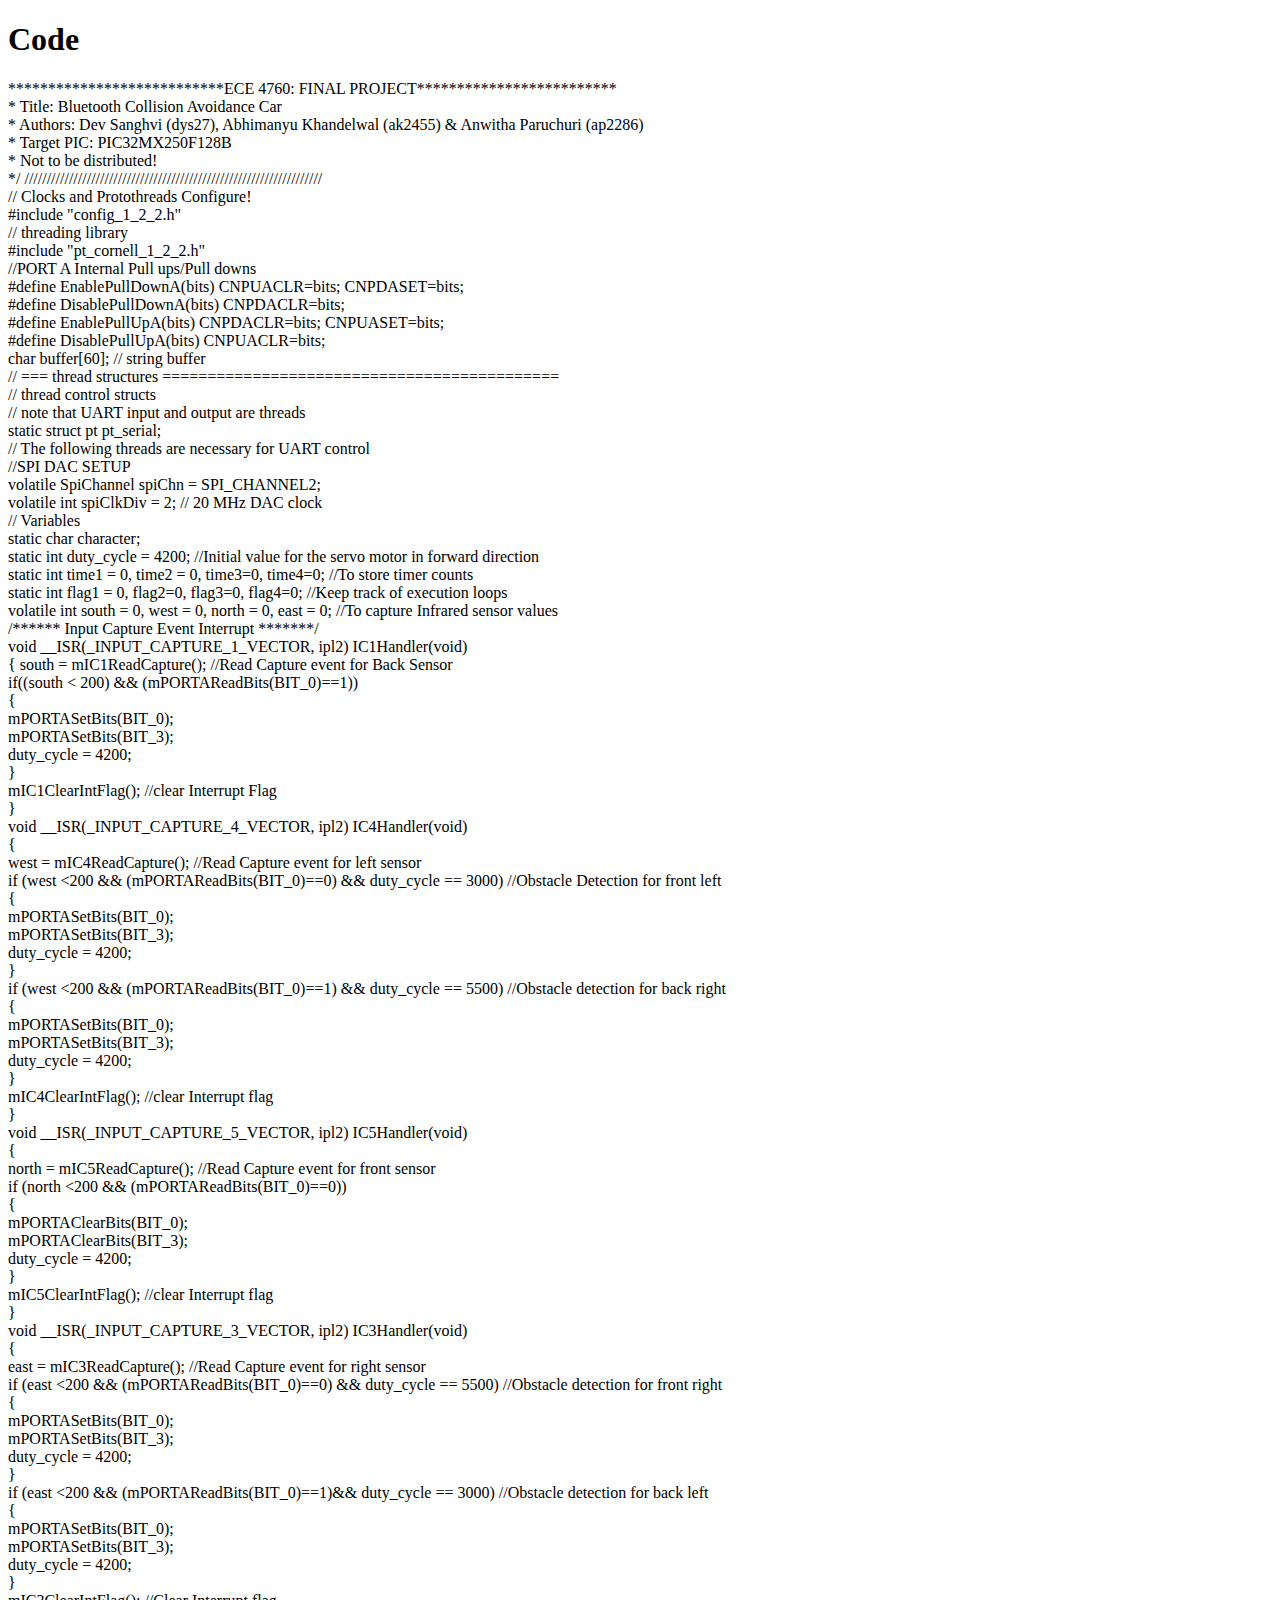
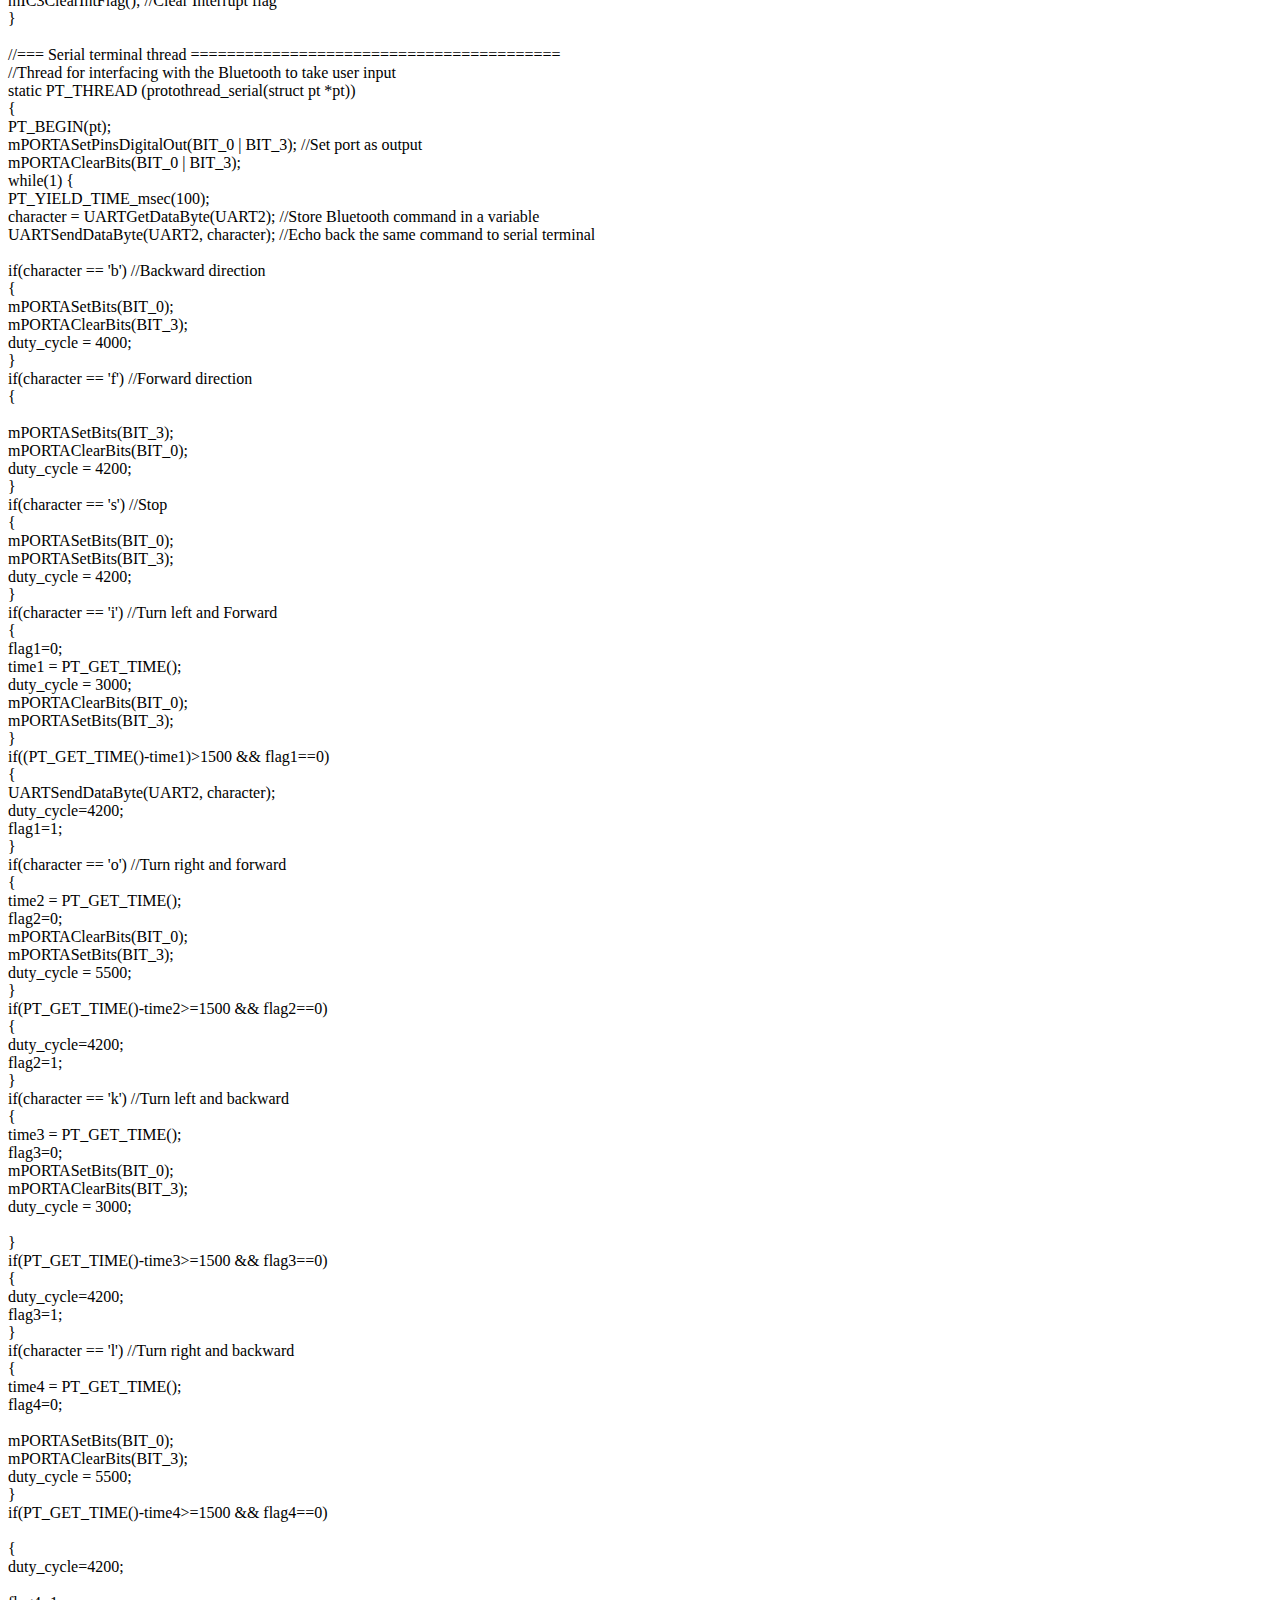
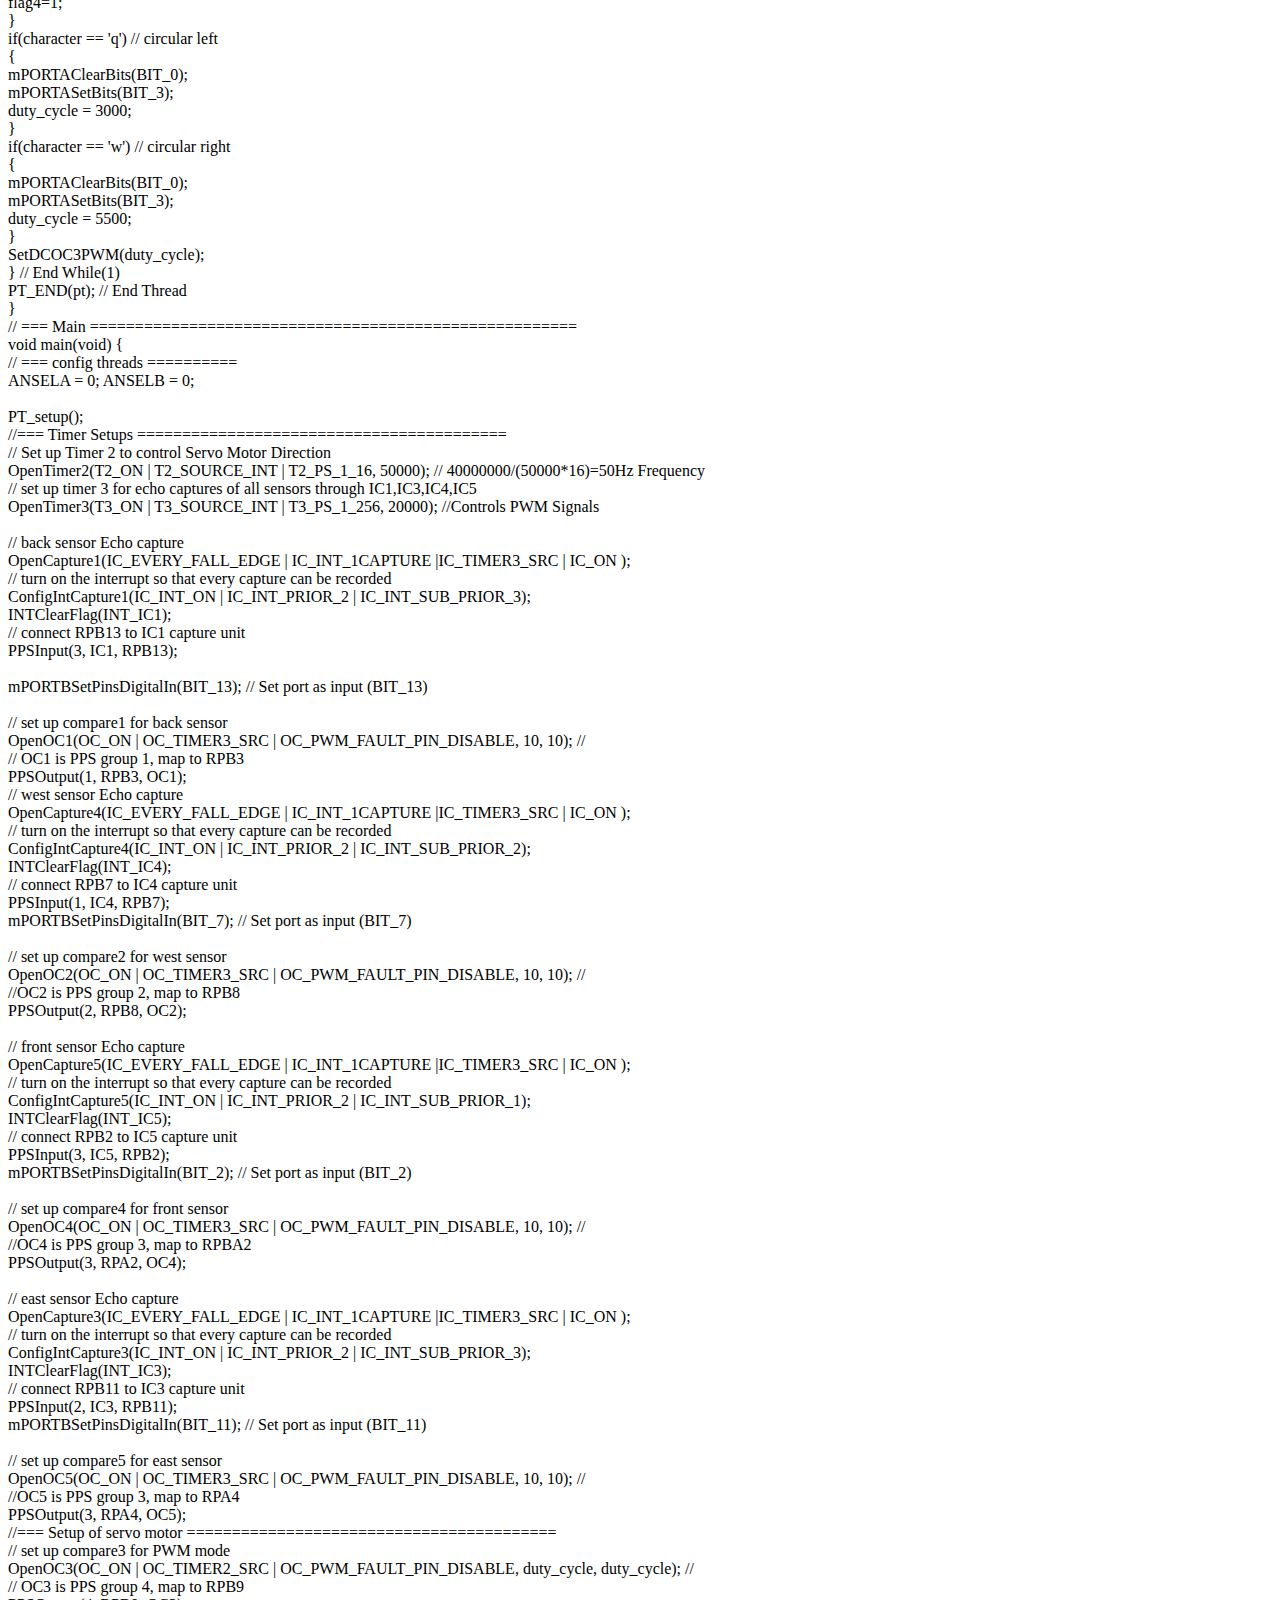
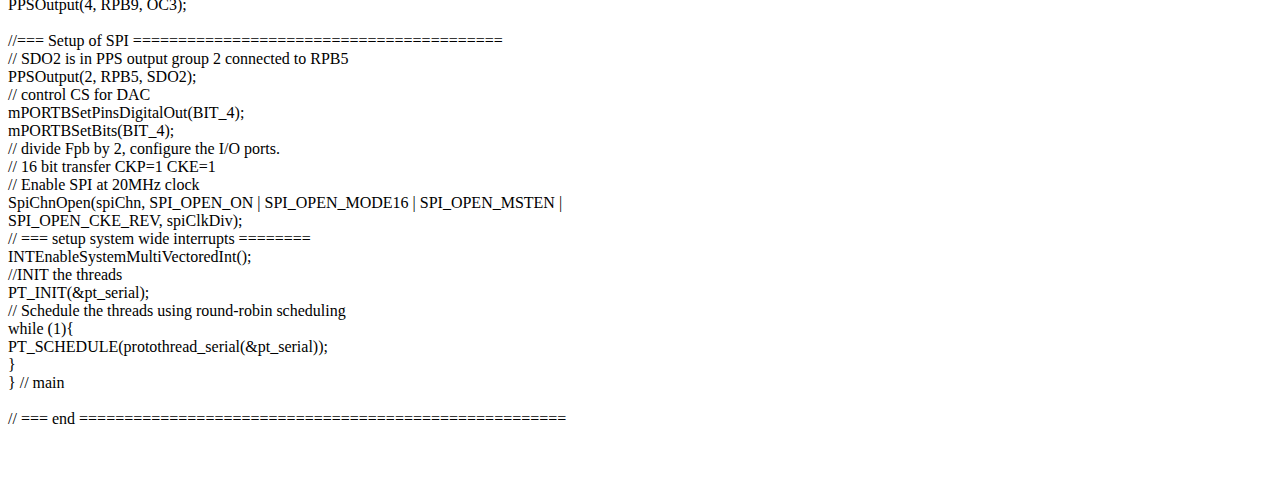
<file: Collision Avoidance Bluetooth Controlled Car/code.html>
<!DOCTYPE html>
<html>
<body>

<h1>Code </h1>
<p>
***************************ECE 4760: FINAL PROJECT*************************<br/>
*  Title: Bluetooth Collision Avoidance Car<br/>
*  Authors: Dev Sanghvi (dys27), Abhimanyu Khandelwal (ak2455) & Anwitha Paruchuri (ap2286)<br/>
* Target PIC:  PIC32MX250F128B<br/>
 * Not to be distributed!<br/>
 */
///////////////////////////////////////////////////////////////////<br/>
// Clocks and Protothreads Configure!<br/>
#include "config_1_2_2.h"<br/>
// threading library<br/>
#include "pt_cornell_1_2_2.h"<br/>

//PORT A Internal Pull ups/Pull downs<br/>
#define EnablePullDownA(bits) CNPUACLR=bits; CNPDASET=bits;<br/>
#define DisablePullDownA(bits) CNPDACLR=bits;<br/>
#define EnablePullUpA(bits) CNPDACLR=bits; CNPUASET=bits;<br/>
#define DisablePullUpA(bits) CNPUACLR=bits;<br/>

char buffer[60];  // string buffer<br/>
// === thread structures ============================================<br/>
// thread control structs<br/>
// note that UART input and output are threads<br/>
static struct pt pt_serial;<br/>
// The following threads are necessary for UART control<br/>

//SPI DAC SETUP<br/>
volatile SpiChannel spiChn = SPI_CHANNEL2;<br/>
volatile int spiClkDiv = 2; // 20 MHz DAC clock<br/>

// Variables<br/>
static char character;<br/>
static int duty_cycle = 4200; //Initial value for the servo motor in forward direction<br/>
static int time1 = 0, time2 = 0, time3=0, time4=0; //To store timer counts<br/>
static int flag1 = 0, flag2=0, flag3=0, flag4=0; //Keep track of execution loops<br/>

volatile int south = 0, west = 0, north = 0, east = 0; //To capture Infrared sensor values<br/>

/****** Input Capture Event Interrupt *******/<br/>
void __ISR(_INPUT_CAPTURE_1_VECTOR, ipl2) IC1Handler(void)<br/>
{
    south = mIC1ReadCapture(); //Read Capture event for Back Sensor<br/>
    if((south < 200) && (mPORTAReadBits(BIT_0)==1)) <br/>
            {<br/>
                mPORTASetBits(BIT_0);<br/>
                mPORTASetBits(BIT_3);<br/>
                duty_cycle = 4200;<br/>
            }<br/>
    mIC1ClearIntFlag(); //clear Interrupt Flag<br/>
}<br/>
void __ISR(_INPUT_CAPTURE_4_VECTOR, ipl2) IC4Handler(void)<br/>
{<br/>
    west = mIC4ReadCapture(); //Read Capture event for left sensor<br/>
    if (west <200 && (mPORTAReadBits(BIT_0)==0) && duty_cycle == 3000) //Obstacle Detection for front left<br/>
    {<br/>
        mPORTASetBits(BIT_0);<br/>
        mPORTASetBits(BIT_3);<br/>
        duty_cycle = 4200;<br/>
    }<br/>
    if (west <200 && (mPORTAReadBits(BIT_0)==1) && duty_cycle == 5500) //Obstacle detection for back right<br/>
    {<br/>
        mPORTASetBits(BIT_0);<br/>
        mPORTASetBits(BIT_3);<br/>
        duty_cycle = 4200;<br/>
    }<br/>
    mIC4ClearIntFlag(); //clear Interrupt flag<br/>
}<br/>
void __ISR(_INPUT_CAPTURE_5_VECTOR, ipl2) IC5Handler(void)<br/>
{<br/>
    north = mIC5ReadCapture(); //Read Capture event for front sensor<br/>
    if (north <200 && (mPORTAReadBits(BIT_0)==0))<br/>
    {<br/>
        mPORTAClearBits(BIT_0);<br/>
        mPORTAClearBits(BIT_3);<br/>
        duty_cycle = 4200;<br/>
    }<br/>
    mIC5ClearIntFlag(); //clear Interrupt flag<br/>
}<br/>

void __ISR(_INPUT_CAPTURE_3_VECTOR, ipl2) IC3Handler(void)<br/>
{<br/>
    east = mIC3ReadCapture(); //Read Capture event for right sensor<br/>
    if (east <200 && (mPORTAReadBits(BIT_0)==0) && duty_cycle == 5500) //Obstacle detection for front right<br/>
    {<br/>
        
        mPORTASetBits(BIT_0);<br/>
        mPORTASetBits(BIT_3);<br/>
        duty_cycle = 4200;<br/>
    }<br/>
       if (east <200 && (mPORTAReadBits(BIT_0)==1)&& duty_cycle == 3000) //Obstacle detection for back left<br/>
    {<br/>
        mPORTASetBits(BIT_0);<br/>
        mPORTASetBits(BIT_3);<br/>
        duty_cycle = 4200;<br/>
    }<br/>
    mIC3ClearIntFlag(); //Clear Interrupt flag<br/>
}<br/>
<br/>
//=== Serial terminal thread =========================================<br/>
//Thread for interfacing with the Bluetooth to take user input<br/>
static PT_THREAD (protothread_serial(struct pt *pt))<br/>
{<br/>
    PT_BEGIN(pt);<br/>
      mPORTASetPinsDigitalOut(BIT_0 | BIT_3); //Set port as output<br/>
      mPORTAClearBits(BIT_0 | BIT_3);<br/>
      while(1) {<br/>
          PT_YIELD_TIME_msec(100);<br/>
        character = UARTGetDataByte(UART2); //Store Bluetooth command in a variable<br/>
        UARTSendDataByte(UART2, character); //Echo back the same command to serial terminal<br/>
<br/>
        if(character == 'b') //Backward direction<br/>
        {<br/>
            mPORTASetBits(BIT_0);<br/>
            mPORTAClearBits(BIT_3);<br/>
            duty_cycle = 4000;<br/>
        }<br/>
        if(character == 'f') //Forward direction<br/>
        {<br/><br/>
            mPORTASetBits(BIT_3);<br/>
            mPORTAClearBits(BIT_0);<br/>
            duty_cycle = 4200;<br/>
        }<br/>
        if(character == 's') //Stop<br/>
        {<br/>
            mPORTASetBits(BIT_0);<br/>
            mPORTASetBits(BIT_3);<br/>
            duty_cycle = 4200;<br/>
        }<br/>
        if(character == 'i') //Turn left and Forward<br/>
        {<br/>
            flag1=0;<br/>
            time1 = PT_GET_TIME();<br/>
            duty_cycle = 3000;<br/>
            mPORTAClearBits(BIT_0);<br/>
            mPORTASetBits(BIT_3);<br/>
        }<br/>
        if((PT_GET_TIME()-time1)>1500 && flag1==0)<br/>
            {<br/>
                UARTSendDataByte(UART2, character);<br/>
                duty_cycle=4200;  <br/>
                flag1=1;<br/>
            }<br/>
        if(character == 'o') //Turn right and forward<br/>
        {<br/>
            time2 = PT_GET_TIME();<br/>
            flag2=0;<br/>
            mPORTAClearBits(BIT_0);<br/>
            mPORTASetBits(BIT_3);<br/>
            duty_cycle = 5500;<br/>
        }<br/>
            if(PT_GET_TIME()-time2>=1500 && flag2==0)<br/>
            {<br/>
                duty_cycle=4200;<br/>
                flag2=1;<br/>
            }<br/>
        if(character == 'k') //Turn left and backward<br/>
        { <br/>
            time3 = PT_GET_TIME();<br/>
            flag3=0;<br/>
            mPORTASetBits(BIT_0);<br/>
            mPORTAClearBits(BIT_3);<br/>
            duty_cycle = 3000;<br/>
            <br/>
        }<br/>
        if(PT_GET_TIME()-time3>=1500 && flag3==0)<br/>
            {<br/>
                duty_cycle=4200;<br/>
                flag3=1;<br/>
            }      <br/>
        if(character == 'l') //Turn right and backward<br/>
        { <br/>
            time4 = PT_GET_TIME();<br/>
            flag4=0;<br/><br/>
            mPORTASetBits(BIT_0);<br/>
            mPORTAClearBits(BIT_3);<br/>
            duty_cycle = 5500;<br/>
        }<br/>
            if(PT_GET_TIME()-time4>=1500 && flag4==0)<br/><br/>
            {<br/>
                duty_cycle=4200;<br/><br/>
                flag4=1;<br/>
            }<br/>
        if(character == 'q') // circular left<br/>
        {<br/>
           mPORTAClearBits(BIT_0);<br/>
            mPORTASetBits(BIT_3);<br/>
            duty_cycle = 3000; <br/>
        }        <br/>
        if(character == 'w') // circular right<br/>
        {<br/>
           mPORTAClearBits(BIT_0);<br/>
            mPORTASetBits(BIT_3);<br/>
            duty_cycle = 5500; <br/>
        }<br/>
        SetDCOC3PWM(duty_cycle);<br/>
      } // End While(1)<br/>
  PT_END(pt); // End Thread<br/>
}<br/>

// === Main  ======================================================<br/>

void main(void) {<br/>
      // === config threads ==========  <br/>
     ANSELA = 0; ANSELB = 0; <br/>
    <br/>
     PT_setup();<br/>
  
     //=== Timer Setups =========================================<br/>
     // Set up Timer 2 to control  Servo Motor Direction <br/>
     OpenTimer2(T2_ON | T2_SOURCE_INT | T2_PS_1_16, 50000); // 40000000/(50000*16)=50Hz Frequency<br/>

     // set up timer 3 for echo captures of all sensors through IC1,IC3,IC4,IC5<br/>
    OpenTimer3(T3_ON | T3_SOURCE_INT | T3_PS_1_256, 20000); //Controls PWM Signals<br/>
 <br/>
     // back sensor Echo capture<br/>
    OpenCapture1(IC_EVERY_FALL_EDGE | IC_INT_1CAPTURE |IC_TIMER3_SRC | IC_ON );<br/>
    // turn on the interrupt so that every capture can be recorded<br/>
    ConfigIntCapture1(IC_INT_ON | IC_INT_PRIOR_2 | IC_INT_SUB_PRIOR_3);<br/>
    INTClearFlag(INT_IC1);<br/>
    // connect RPB13 to IC1 capture unit<br/>
    PPSInput(3, IC1, RPB13);<br/><br/>
    mPORTBSetPinsDigitalIn(BIT_13); // Set port as input (BIT_13)<br/>
    <br/>
  // set up compare1 for back sensor<br/>
    OpenOC1(OC_ON | OC_TIMER3_SRC | OC_PWM_FAULT_PIN_DISABLE, 10, 10); //<br/>
    // OC1 is PPS group 1, map to RPB3 <br/>
    PPSOutput(1, RPB3, OC1);<br/>
    
    // west sensor Echo capture<br/>
    OpenCapture4(IC_EVERY_FALL_EDGE | IC_INT_1CAPTURE |IC_TIMER3_SRC | IC_ON );<br/>
    // turn on the interrupt so that every capture can be recorded<br/>
    ConfigIntCapture4(IC_INT_ON | IC_INT_PRIOR_2 | IC_INT_SUB_PRIOR_2);<br/>
    INTClearFlag(INT_IC4);<br/>
    // connect RPB7 to IC4 capture unit<br/>
    PPSInput(1, IC4, RPB7);<br/>
    mPORTBSetPinsDigitalIn(BIT_7); // Set port as input (BIT_7)<br/>
<br/>
    // set up compare2 for west sensor<br/>
    OpenOC2(OC_ON | OC_TIMER3_SRC | OC_PWM_FAULT_PIN_DISABLE, 10, 10); //<br/>
    //OC2 is PPS group 2, map to RPB8<br/>
    PPSOutput(2, RPB8, OC2);<br/>
    <br/>
    // front sensor Echo capture<br/>
    OpenCapture5(IC_EVERY_FALL_EDGE | IC_INT_1CAPTURE |IC_TIMER3_SRC | IC_ON );<br/>
    // turn on the interrupt so that every capture can be recorded<br/>
    ConfigIntCapture5(IC_INT_ON | IC_INT_PRIOR_2 | IC_INT_SUB_PRIOR_1);<br/>
    INTClearFlag(INT_IC5);<br/>
    // connect RPB2 to IC5 capture unit<br/>
    PPSInput(3, IC5, RPB2);<br/>
    mPORTBSetPinsDigitalIn(BIT_2); // Set port as input (BIT_2)<br/>
    <br/>
    // set up compare4 for front sensor<br/>
    OpenOC4(OC_ON | OC_TIMER3_SRC | OC_PWM_FAULT_PIN_DISABLE, 10, 10); //<br/>
    //OC4 is PPS group 3, map to RPBA2<br/>
    PPSOutput(3, RPA2, OC4);<br/>
    <br/>
    // east sensor Echo capture<br/>
    OpenCapture3(IC_EVERY_FALL_EDGE | IC_INT_1CAPTURE |IC_TIMER3_SRC | IC_ON );<br/>
    // turn on the interrupt so that every capture can be recorded<br/>
    ConfigIntCapture3(IC_INT_ON | IC_INT_PRIOR_2 | IC_INT_SUB_PRIOR_3);<br/>
    INTClearFlag(INT_IC3);<br/>
    // connect RPB11 to IC3 capture unit<br/>
    PPSInput(2, IC3, RPB11);<br/>
    mPORTBSetPinsDigitalIn(BIT_11); // Set port as input (BIT_11)<br/>
<br/>
    // set up compare5 for east sensor<br/>
    OpenOC5(OC_ON | OC_TIMER3_SRC | OC_PWM_FAULT_PIN_DISABLE, 10, 10); //<br/>
     //OC5 is PPS group 3, map to RPA4<br/>
    PPSOutput(3, RPA4, OC5);<br/>

    //=== Setup of servo motor =========================================<br/>
  
    // set up compare3 for PWM mode<br/>
    OpenOC3(OC_ON | OC_TIMER2_SRC | OC_PWM_FAULT_PIN_DISABLE, duty_cycle, duty_cycle); //<br/>
    // OC3 is PPS group 4, map to RPB9<br/>
    PPSOutput(4, RPB9, OC3);<br/>
<br/>
    //=== Setup of SPI =========================================<br/>
    // SDO2 is in PPS output group 2 connected to RPB5<br/>
    PPSOutput(2, RPB5, SDO2);<br/>
    // control CS for DAC<br/>
    mPORTBSetPinsDigitalOut(BIT_4);<br/>
    mPORTBSetBits(BIT_4);<br/>
    // divide Fpb by 2, configure the I/O ports.<br/>
    // 16 bit transfer CKP=1 CKE=1<br/>
    // Enable SPI at 20MHz clock<br/>
    SpiChnOpen(spiChn, SPI_OPEN_ON | SPI_OPEN_MODE16 | SPI_OPEN_MSTEN |    <br/> 
    SPI_OPEN_CKE_REV, spiClkDiv);<br/>

  // === setup system wide interrupts  ========<br/>
  INTEnableSystemMultiVectoredInt();<br/>
  //INIT the threads<br/>
 PT_INIT(&pt_serial);<br/>
  // Schedule the threads using round-robin scheduling<br/>
  while (1){<br/>
      PT_SCHEDULE(protothread_serial(&pt_serial));<br/>
      }<br/>
  } // main<br/>
<br/>
// === end  ======================================================<br/>
</p><br/>
<br/>
</body>
</html>
</file>
